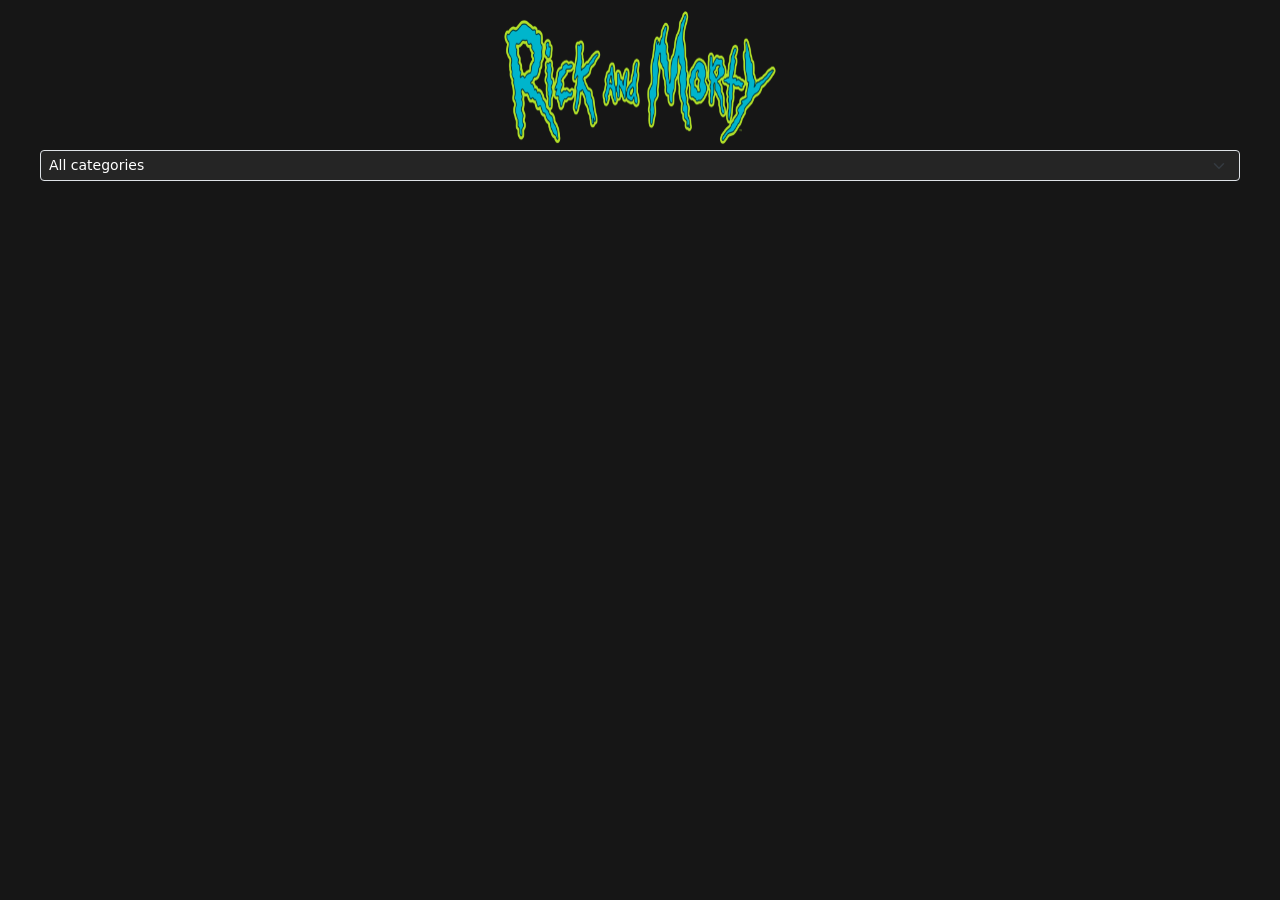
<file: index.html>
<!DOCTYPE html>
<html lang="en">

<head>
    <meta charset="UTF-8">
    <meta name="viewport" content="width=device-width, initial-scale=1.0">
    <title>Document</title>

    <link href="https://cdn.jsdelivr.net/npm/bootstrap@5.3.6/dist/css/bootstrap.min.css" rel="stylesheet"
        integrity="sha384-4Q6Gf2aSP4eDXB8Miphtr37CMZZQ5oXLH2yaXMJ2w8e2ZtHTl7GptT4jmndRuHDT" crossorigin="anonymous">
    <link rel="stylesheet" href="Assets/Styles/stylesheet.css">
</head>

<body>

    <header> <!-- Etiqueta semántica Header -->
        <img class="Title" src="Assets/Styles/Images/Title.png" alt="Título">
    </header>

    <main> <!-- Etiqueta semántica Main -->
        <section class="filter"> <!-- Etiqueta semántica Section -->
            <select class="form-select form-select-sm" aria-label="Small select example">
                <option selected>All categories</option>
                <option value="1">Human</option>
                <option value="2">Humanoid</option>
                <option value="3">Alien</option>
                <option value="4">Mythological Creature</option>
            </select>
        </section>

        <section class="characters"></section>
    </main>

    <script src="Assets/Js/script.js"></script>
    <script src="https://cdn.jsdelivr.net/npm/bootstrap@5.3.6/dist/js/bootstrap.bundle.min.js"
        integrity="sha384-j1CDi7MgGQ12Z7Qab0qlWQ/Qqz24Gc6BM0thvEMVjHnfYGF0rmFCozFSxQBxwHKO"
        crossorigin="anonymous"></script>
</body>

</html>
</file>
<file: Assets/Styles/stylesheet.css>
.Title {
    padding-top: 10px;

    height: 150px;
    width: 300px;
}

body {
    background-color: rgb(22, 22, 22);
    text-align: center;
    padding: 0px 40px;
}

.characters {
    padding-top: 20px;
    padding-bottom: 20px;

    display: grid;
    grid-template-columns: repeat(auto-fit, minmax(200px, 1fr));
    gap: 20px;
}

@keyframes popup {
    0% {
        transform: scale(0.8);
        opacity: 0;
    }

    100% {
        transform: scale(1);
        opacity: 1;
    }
}

.card.popup-anim {
    opacity: 0;
    color: white;
    background-color: rgb(37, 37, 37);
    transform: scale(0.8);
    animation-name: popup;
    animation-duration: 0.4s;
    animation-timing-function: ease-out;
    animation-fill-mode: forwards;
}

.card-status {
    font-weight: bold;
}

.options {
    background-color: red;
}

.form-select {
    color: white;
    background-color: rgb(37, 37, 37);
}

.form-select form-select-sm {
    padding-top: 20px;
    padding-bottom: 20px;
}
</file>
